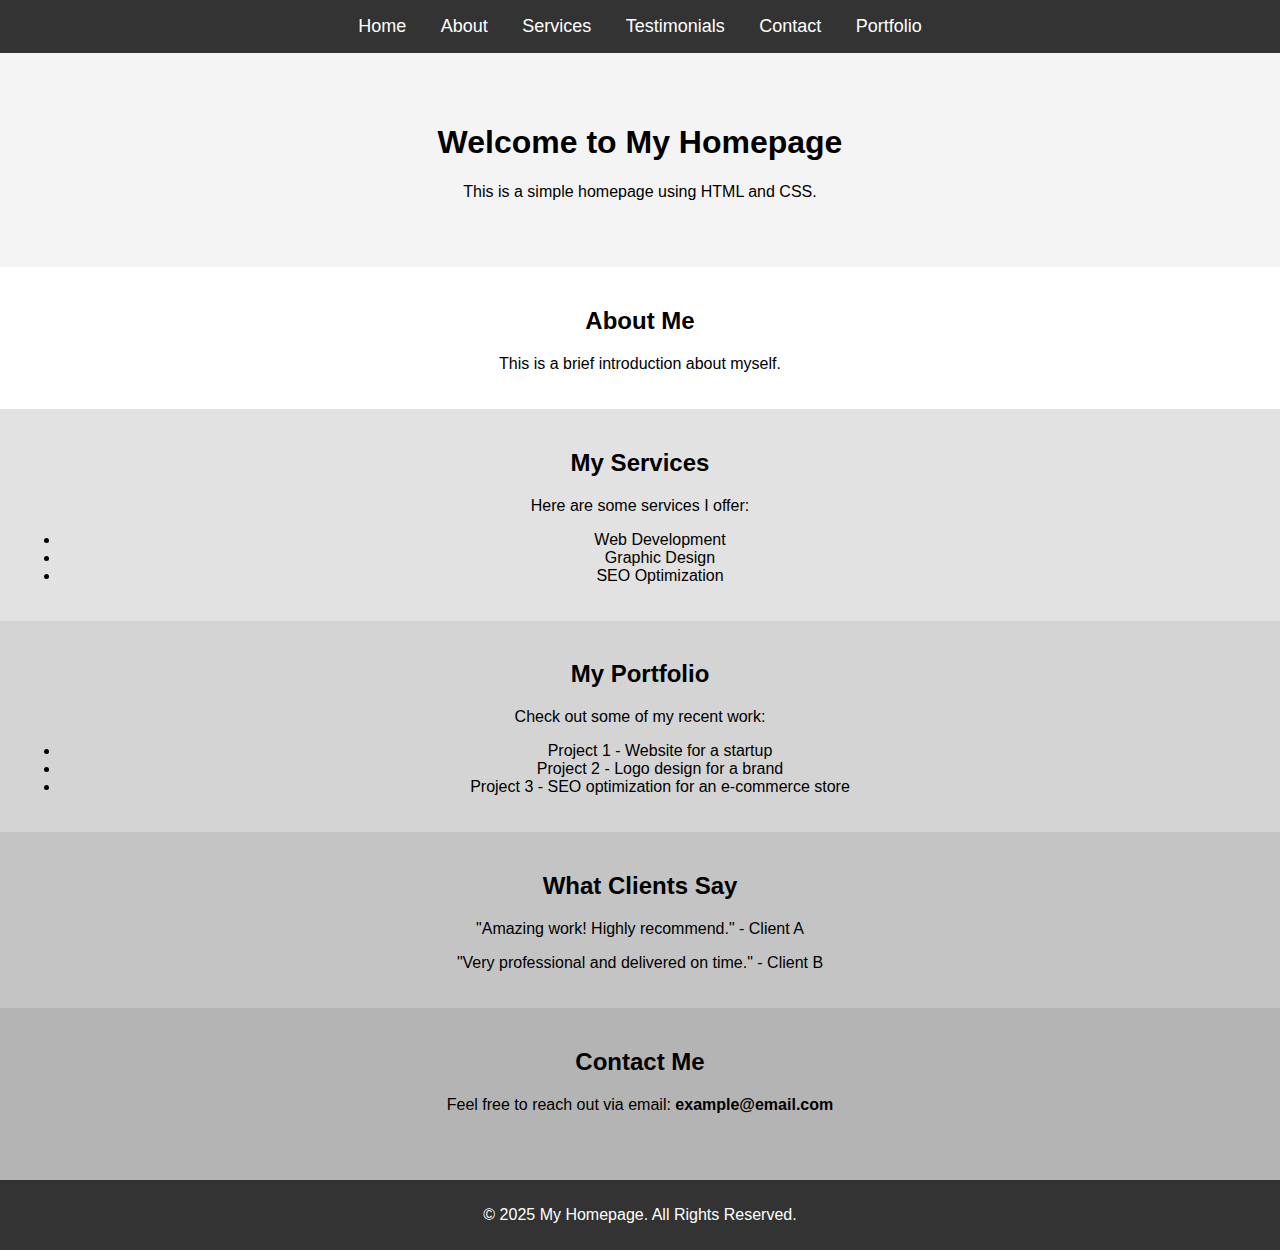
<file: index.html>
<!DOCTYPE html>
<html lang="en">
<head>
    <meta charset="UTF-8">
    <meta name="viewport" content="width=device-width, initial-scale=1.0">
    <title>My Homepage</title>
    <link rel="stylesheet" href="styles.css">
</head>
<body>
    <header>
        <nav>
            <a href="#home">Home</a>
            <a href="#about">About</a>
            <a href="#services">Services</a>
            <a href="#testimonials">Testimonials</a>
            <a href="#contact">Contact</a>
            <a href="portfolio.html">Portfolio</a>
        </nav>
    </header>
    <section class="hero" id="home">
        <h1>Welcome to My Homepage</h1>
        <p>This is a simple homepage using HTML and CSS.</p>
    </section>
    <section class="about" id="about">
        <h2>About Me</h2>
        <p>This is a brief introduction about myself.</p>
    </section>
    <section class="services" id="services">
        <h2>My Services</h2>
        <p>Here are some services I offer:</p>
        <ul>
            <li>Web Development</li>
            <li>Graphic Design</li>
            <li>SEO Optimization</li>
        </ul>
    </section>
    
    <section class="portfolio" id="portfolio">
        <h2>My Portfolio</h2>
        <p>Check out some of my recent work:</p>
        <ul>
            <li>Project 1 - Website for a startup</li>
            <li>Project 2 - Logo design for a brand</li>
            <li>Project 3 - SEO optimization for an e-commerce store</li>
        </ul>
    </section>
    
    <section class="testimonials" id="testimonials">
        <h2>What Clients Say</h2>
        <p>"Amazing work! Highly recommend." - Client A</p>
        <p>"Very professional and delivered on time." - Client B</p>
    </section>
    <section class="contact" id="contact">
        <h2>Contact Me</h2>
        <p>Feel free to reach out via email: <strong>example@email.com</strong></p>
    </section>
    <footer>
        <p>&copy; 2025 My Homepage. All Rights Reserved.</p>
    </footer>
</body>
</html>
</file>
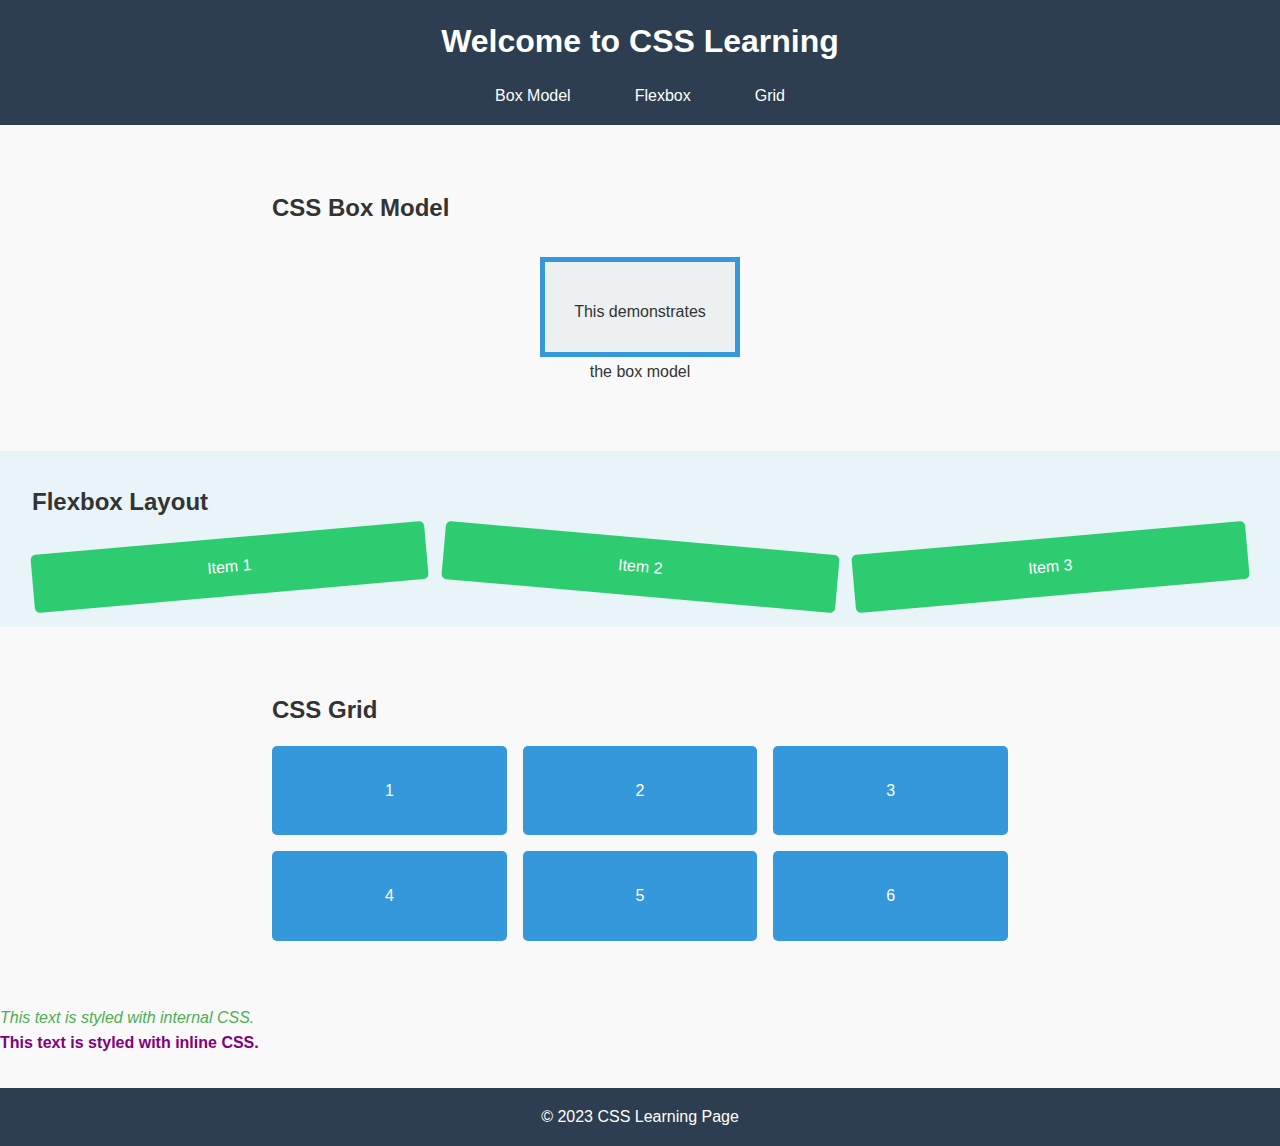
<file: example1.html>
<!DOCTYPE html>
<html lang="en">
<head>
    <meta charset="UTF-8">
    <meta name="viewport" content="width=device-width, initial-scale=1.0">
    <title>CSS Learning Page</title>
    <link rel="stylesheet" href="example1.css">
    <!-- Internal CSS example -->
    <style>
        .internal-style {
            color: #4CAF50;
            font-style: italic;
        }
    </style>
</head>
<body>
    <header>
        <h1>Welcome to CSS Learning</h1>
        <nav>
            <ul>
                <li><a href="#box-model">Box Model</a></li>
                <li><a href="#flexbox">Flexbox</a></li>
                <li><a href="#grid">Grid</a></li>
            </ul>
        </nav>
    </header>

    <main>
        <section id="box-model">
            <h2>CSS Box Model</h2>
            <div class="box">This demonstrates the box model</div>
        </section>

        <section id="flexbox">
            <h2>Flexbox Layout</h2>
            <div class="flex-container">
                <div class="flex-item">Item 1</div>
                <div class="flex-item">Item 2</div>
                <div class="flex-item">Item 3</div>
            </div>
        </section>

        <section id="grid">
            <h2>CSS Grid</h2>
            <div class="grid-container">
                <div class="grid-item">1</div>
                <div class="grid-item">2</div>
                <div class="grid-item">3</div>
                <div class="grid-item">4</div>
                <div class="grid-item">5</div>
                <div class="grid-item">6</div>
            </div>
        </section>

        <div class="internal-style">
            This text is styled with internal CSS.
        </div>

        <div style="color: purple; font-weight: bold;">
            This text is styled with inline CSS.
        </div>
    </main>

    <footer>
        <p>&copy; 2023 CSS Learning Page</p>
    </footer>
</body>
</html>
</file>
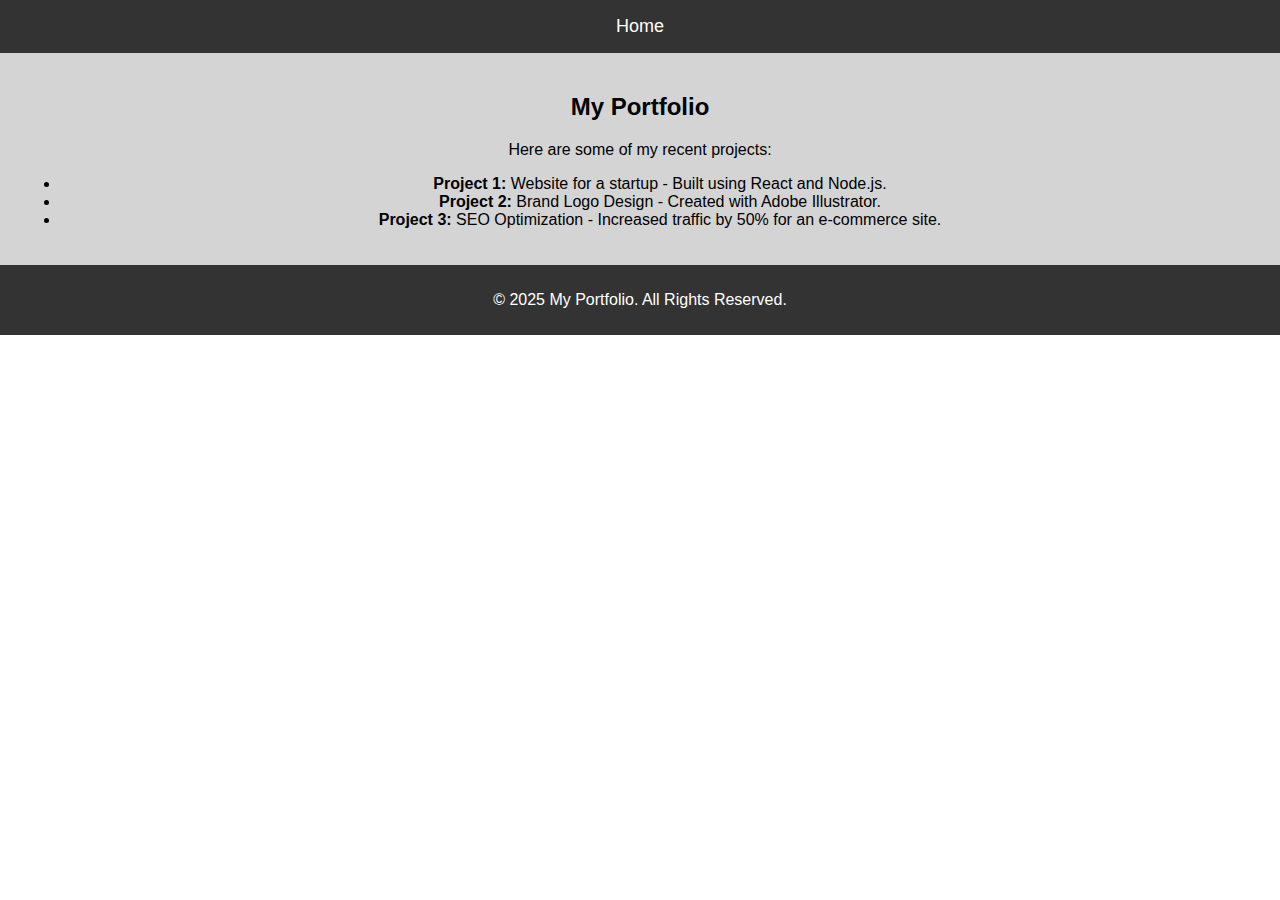
<file: portfolios.html>
<!DOCTYPE html>
<html lang="en">
<head>
    <meta charset="UTF-8">
    <meta name="viewport" content="width=device-width, initial-scale=1.0">
    <title>Portfolio</title>
    <link rel="stylesheet" href="styles.css">
</head>
<body>
    <header>
        <nav>
            <a href="index.html">Home</a>
        </nav>
    </header>
    <section class="portfolio">
        <h2>My Portfolio</h2>
        <p>Here are some of my recent projects:</p>
        <ul>
            <li><strong>Project 1:</strong> Website for a startup - Built using React and Node.js.</li>
            <li><strong>Project 2:</strong> Brand Logo Design - Created with Adobe Illustrator.</li>
            <li><strong>Project 3:</strong> SEO Optimization - Increased traffic by 50% for an e-commerce site.</li>
        </ul>
    </section>
    <footer>
        <p>&copy; 2025 My Portfolio. All Rights Reserved.</p>
    </footer>
</body>
</html>
</file>
<file: styles.css>
body {
    font-family: Arial, sans-serif;
    margin: 0;
    padding: 0;
    text-align: center;
}
header {
    background: #333;
    color: white;
    padding: 1em 0;
}
nav a {
    color: white;
    margin: 0 15px;
    text-decoration: none;
    font-size: 18px;
}
.hero {
    background: #f4f4f4;
    padding: 50px;
}
.about, .services, .portfolio, .testimonials, .contact {
    padding: 20px;
}
.services {
    background: #e2e2e2;
}
.portfolio {
    background: #d4d4d4;
}
.testimonials {
    background: #c4c4c4;
}
.contact {
    background: #b4b4b4;
    padding-bottom: 50px;
}
footer {
    background: #333;
    color: white;
    padding: 10px 0;
    position: relative;
}
</file>
<file: example1.css>
/* 
  CSS Variables (Custom Properties)
  Define reusable values that can be used throughout the stylesheet
  Accessed using var(--variable-name)
*/
:root {
    --primary-color: #3498db; /* Main brand blue color */
    --secondary-color: #2ecc71;  /* Accent green color */
    --dark-color: #2c3e50;      /* Dark color for headers/footers */
    --light-color: #ecf0f1;     /* Light background color */
}

/* 
  Reset and Base Styles 
  The asterisk (*) is a universal selector that applies to all elements
*/
* {
    margin: 0;     /* Remove default margins */
    padding: 0;    /* Remove default padding */
    box-sizing: border-box; /* Include padding/border in element's total width/height */
}

/* 
  Body Styles 
  Sets default styles for the entire page
*/
body {
    font-family: 'Segoe UI', Tahoma, Geneva, Verdana, sans-serif; /* Font stack */
    line-height: 1.6;  /* Space between lines of text */
    color: #333;       /* Default text color */
    background-color: #f9f9f9; /* Page background */
}

/* 
  Header Styles 
  Styles for the page header section
*/
header {
    background-color: var(--dark-color); /* Using CSS variable */
    color: white;                       /* Text color */
    padding: 1rem;                      /* Internal spacing (1rem = 16px typically) */
    text-align: center;                 /* Center align content */
}

/* 
  Navigation Styles 
  Styles for the navigation menu
*/
nav ul {
    list-style-type: none;    /* Remove bullet points */
    display: flex;            /* Make list items flex containers */
    justify-content: center; /* Center items horizontally */
    gap: 2rem;               /* Space between menu items */
    margin-top: 1rem;        /* Space above the menu */
}

/* 
  Navigation Link Styles 
  Styles for the clickable menu items
*/
nav a {
    color: white;             /* Link text color */
    text-decoration: none;    /* Remove underline */
    padding: 0.5rem 1rem;     /* Add clickable area around text */
    border-radius: 4px;       /* Rounded corners */
    transition: background-color 0.3s; /* Smooth color change on hover */
}

/* 
  Navigation Hover Effect 
  Changes when mouse is over the link
*/
nav a:hover {
    background-color: var(--primary-color); /* Change background on hover */
}

/* 
  Box Model Section 
  Demonstrates the CSS box model concept
*/
#box-model {
    padding: 2rem;           /* Internal spacing */
    margin: 2rem auto;       /* External spacing (auto centers horizontally) */
    max-width: 800px;        /* Maximum width of the section */
}

/* 
  Box Model Demonstration 
  Shows margin, border, padding, and content
*/
.box {
    width: 200px;                      /* Content width */
    height: 100px;                     /* Content height */
    padding: 20px;                     /* Space inside border */
    border: 5px solid var(--primary-color); /* Visible border */
    margin: 30px auto;                 /* Space outside border (auto centers) */
    background-color: var(--light-color); /* Fill color */
    text-align: center;                /* Center text horizontally */
    line-height: 60px;                /* Center text vertically (approx.) */
}

/* 
  Flexbox Section 
  Container with flexbox layout
*/
#flexbox {
    background-color: #e8f4f8; /* Light blue background */
    padding: 2rem;            /* Internal spacing */
    margin: 2rem 0;           /* External spacing */
}

/* 
  Flex Container 
  Parent element that holds flex items
*/
.flex-container {
    display: flex;            /* Enable flexbox layout */
    justify-content: space-around; /* Distribute space around items */
    flex-wrap: wrap;          /* Allow items to wrap to next line */
    gap: 1rem;               /* Space between items */
    margin-top: 1rem;        /* Space above the container */
}

/* 
  Flex Items 
  Children elements within the flex container
*/
.flex-item {
    background-color: var(--secondary-color); /* Green background */
    color: white;              /* White text */
    padding: 1rem;             /* Internal spacing */
    border-radius: 5px;        /* Rounded corners */
    flex: 1 1 200px;           /* flex-grow, flex-shrink, flex-basis */
    text-align: center;        /* Center text */
}

/* 
  Grid Section 
  Container with CSS Grid layout
*/
#grid {
    padding: 2rem;           /* Internal spacing */
    margin: 2rem auto;       /* External spacing */
    max-width: 800px;        /* Maximum width */
}

/* 
  Grid Container 
  Parent element that holds grid items
*/
.grid-container {
    display: grid;                      /* Enable grid layout */
    grid-template-columns: repeat(3, 1fr); /* 3 equal-width columns */
    gap: 1rem;                         /* Space between grid items */
    margin-top: 1rem;                  /* Space above the grid */
}

/* 
  Grid Items 
  Children elements within the grid container
*/
.grid-item {
    background-color: var(--primary-color); /* Blue background */
    color: white;              /* White text */
    padding: 2rem;             /* Internal spacing */
    text-align: center;        /* Center text */
    border-radius: 5px;       /* Rounded corners */
}

/* 
  Footer Styles 
  Styles for the page footer
*/
footer {
    background-color: var(--dark-color); /* Dark background */
    color: white;              /* White text */
    text-align: center;        /* Center content */
    padding: 1rem;             /* Internal spacing */
    margin-top: 2rem;          /* Space above footer */
}

/* 
  Pseudo-classes Example 
  Special styles for specific element states/positions
*/
.flex-item:nth-child(odd) {   /* Targets odd-numbered flex items */
    transform: rotate(-5deg);  /* Slight rotation */
}

.flex-item:nth-child(even) {  /* Targets even-numbered flex items */
    transform: rotate(5deg);   /* Opposite rotation */
}

/* 
  Media Query for Responsive Design 
  Adjusts layout when screen width is 600px or less
*/
@media (max-width: 600px) {
    /* Change grid from 3 columns to 1 column */
    .grid-container {
        grid-template-columns: 1fr;
    }
    
    /* Stack navigation items vertically on small screens */
    nav ul {
        flex-direction: column; /* Stack items vertically */
        gap: 0.5rem;           /* Reduce space between items */
    }
}
</file>
